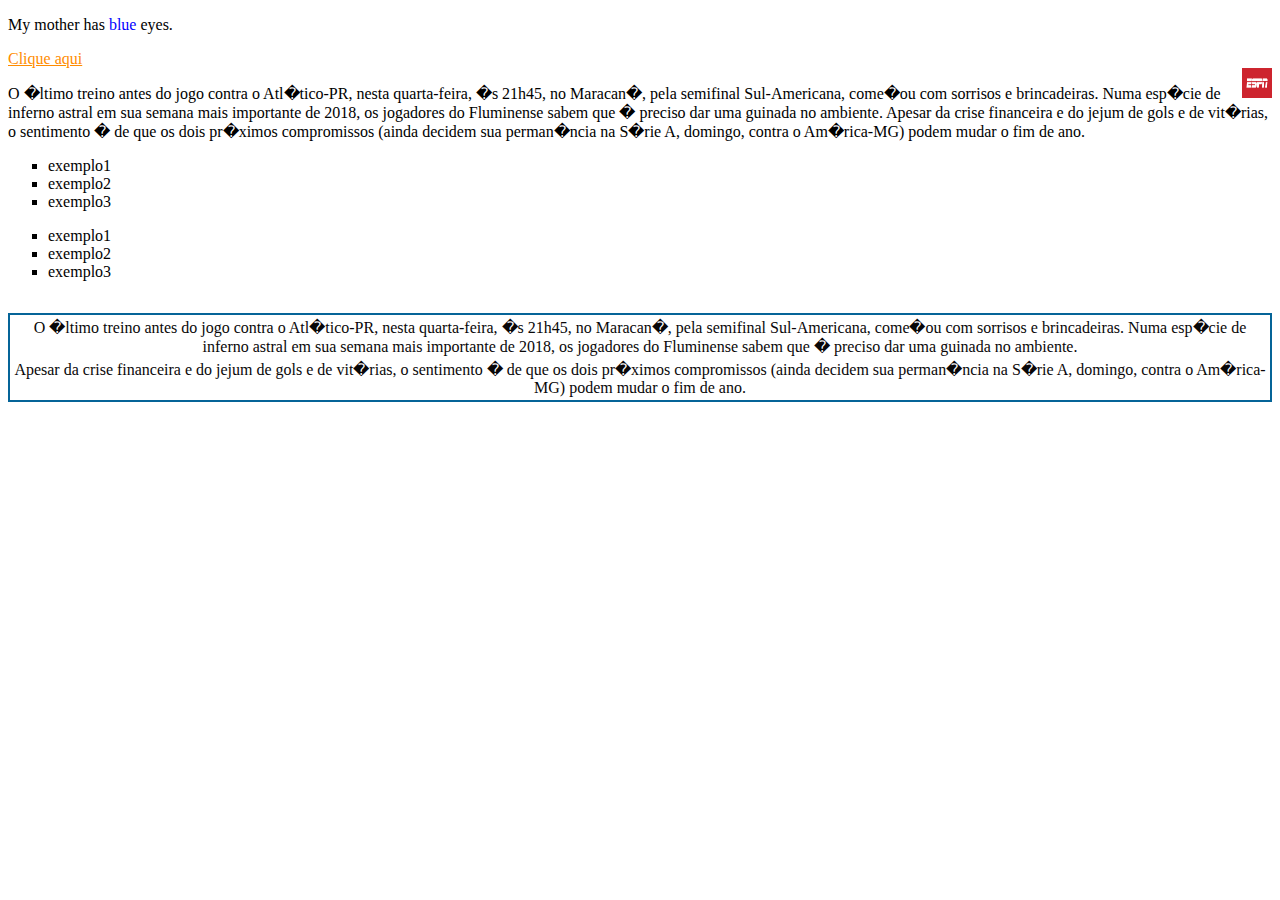
<file: Gabriel Pacheco/index.html>
<!DOCTYPEhtml>
<html>
<head>
<meta charset ="UTF-8">
<title>My Second Page</title>
<link rel ="stylesheet" href="estilo.css">
</head>
<body>
    
    
    <span>
    
    
    <p>My mother has <span style="color:blue">blue</span> eyes.</p>
    
    </span>
    <div>
        <a href="#">
            Clique aqui
        </a>
    
    <div style="background-color:lightblue">
    <img src="espnlogo.jpg"id="espnlogo">
         </div>
         
        
    <p>
  O �ltimo treino antes do jogo contra o Atl�tico-PR, nesta quarta-feira, �s 21h45, no Maracan�, pela semifinal Sul-Americana, come�ou com sorrisos e brincadeiras. Numa esp�cie de inferno astral em sua semana mais importante de 2018, os jogadores do Fluminense sabem que � preciso dar uma guinada no ambiente. Apesar da crise financeira e do jejum de gols e de vit�rias, o sentimento � de que os dois pr�ximos compromissos (ainda decidem sua perman�ncia na S�rie A, domingo, contra o Am�rica-MG) podem mudar o fim de ano.
        </p>
        
      
<table>
      <tr><td>  O �ltimo treino antes do jogo contra o Atl�tico-PR, nesta quarta-feira, �s 21h45, no Maracan�, pela semifinal Sul-Americana, come�ou com sorrisos e brincadeiras. Numa esp�cie de inferno astral em sua semana mais importante de 2018, os jogadores do Fluminense sabem que � preciso dar uma guinada no ambiente.</td></tr>
      <tr><td>  Apesar da crise financeira e do jejum de gols e de vit�rias, o sentimento � de que os dois pr�ximos compromissos (ainda decidem sua perman�ncia na S�rie A, domingo, contra o Am�rica-MG) podem mudar o fim de ano.</td></tr>
   
 <div class="row">
        <div class="column">
            <ul>           
            <li>exemplo1</li>
            <li>exemplo2</li>
               <li>exemplo3</li>
            </ul>
            <ul>
        <li>  exemplo1</li>
        <li> exemplo2</li>
        <li>exemplo3</li>
            </ul>
        </div>
        <a href="https://globoesporte.globo.com/"></a>
    </div>
    
<ul>
</file>
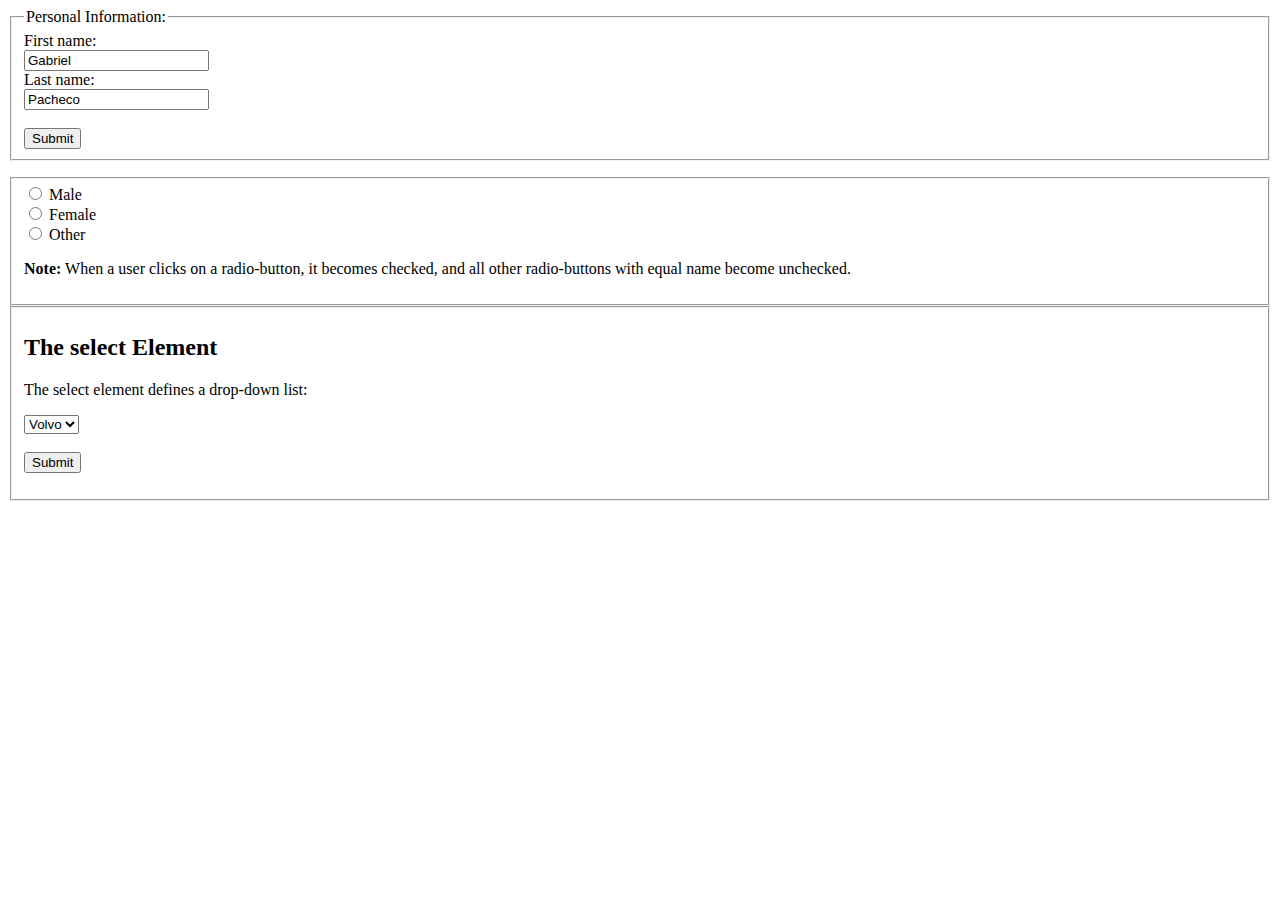
<file: Gabriel Pacheco/contato.html>
<!DOCTYPE>
<form action="/action_page.php">
    <fieldset>
        <legend>Personal Information:</legend>
  First name:<br>
  <input type="text" name="firstname" value="Gabriel"><br>
  Last name:<br>
  <input type="text" name="lastname" value="Pacheco"><br><br>
  <input type="submit" value="Submit">
    </fieldset>
</form>


<html>
<body>
<fieldset>
<form action="">
  <input type="radio" name="gender" value="male"> Male<br>
  <input type="radio" name="gender" value="female"> Female<br>
  <input type="radio" name="gender" value="other"> Other
</form>

<p><b>Note:</b> When a user clicks on a radio-button, it becomes checked, and all other radio-buttons with equal name become unchecked.</p>
    </fieldset>
</body>
</html>
<fieldset>
<!DOCTYPE html>
<html>
<body>



<!DOCTYPE html>
<html>
<body>

<h2>The select Element</h2>
<p>The select element defines a drop-down list:</p>

<form action="/action_page.php">
  <select name="cars">
    <option value="volvo">Volvo</option>
    <option value="saab">Saab</option>
    <option value="fiat">Fiat</option>
    <option value="audi">Audi</option>
  </select>
  <br><br>
  <input type="submit">
</form>

</body>
</html>
</file>
<file: Gabriel Pacheco/estilo.css>
table{
    text-align: center;
    color:#090708;
    border:2px solid #056498;
}
tr{
border:2px solid #62466B;    
}
tr{
  border:2px solid #62466B; 
}
ul{
    list-style-type: circle;
    list-style-type:square;
}

}

.column {
    float: left;
    width: 50%;
}

/* Clear floats after the columns */
.row:after {
    content: "";
    display: table;
    clear: both;
}

a:hover{
    color: #9585ef;
}

a:active{
    color:burlywood;
}

a:visited{
    color: darkgreen;
}

a:link{
    color: darkorange;
}

#espnlogo{
    width: 30px;
    height:30px;
    float:right;
}


 div {
    display: block;
}
</file>
